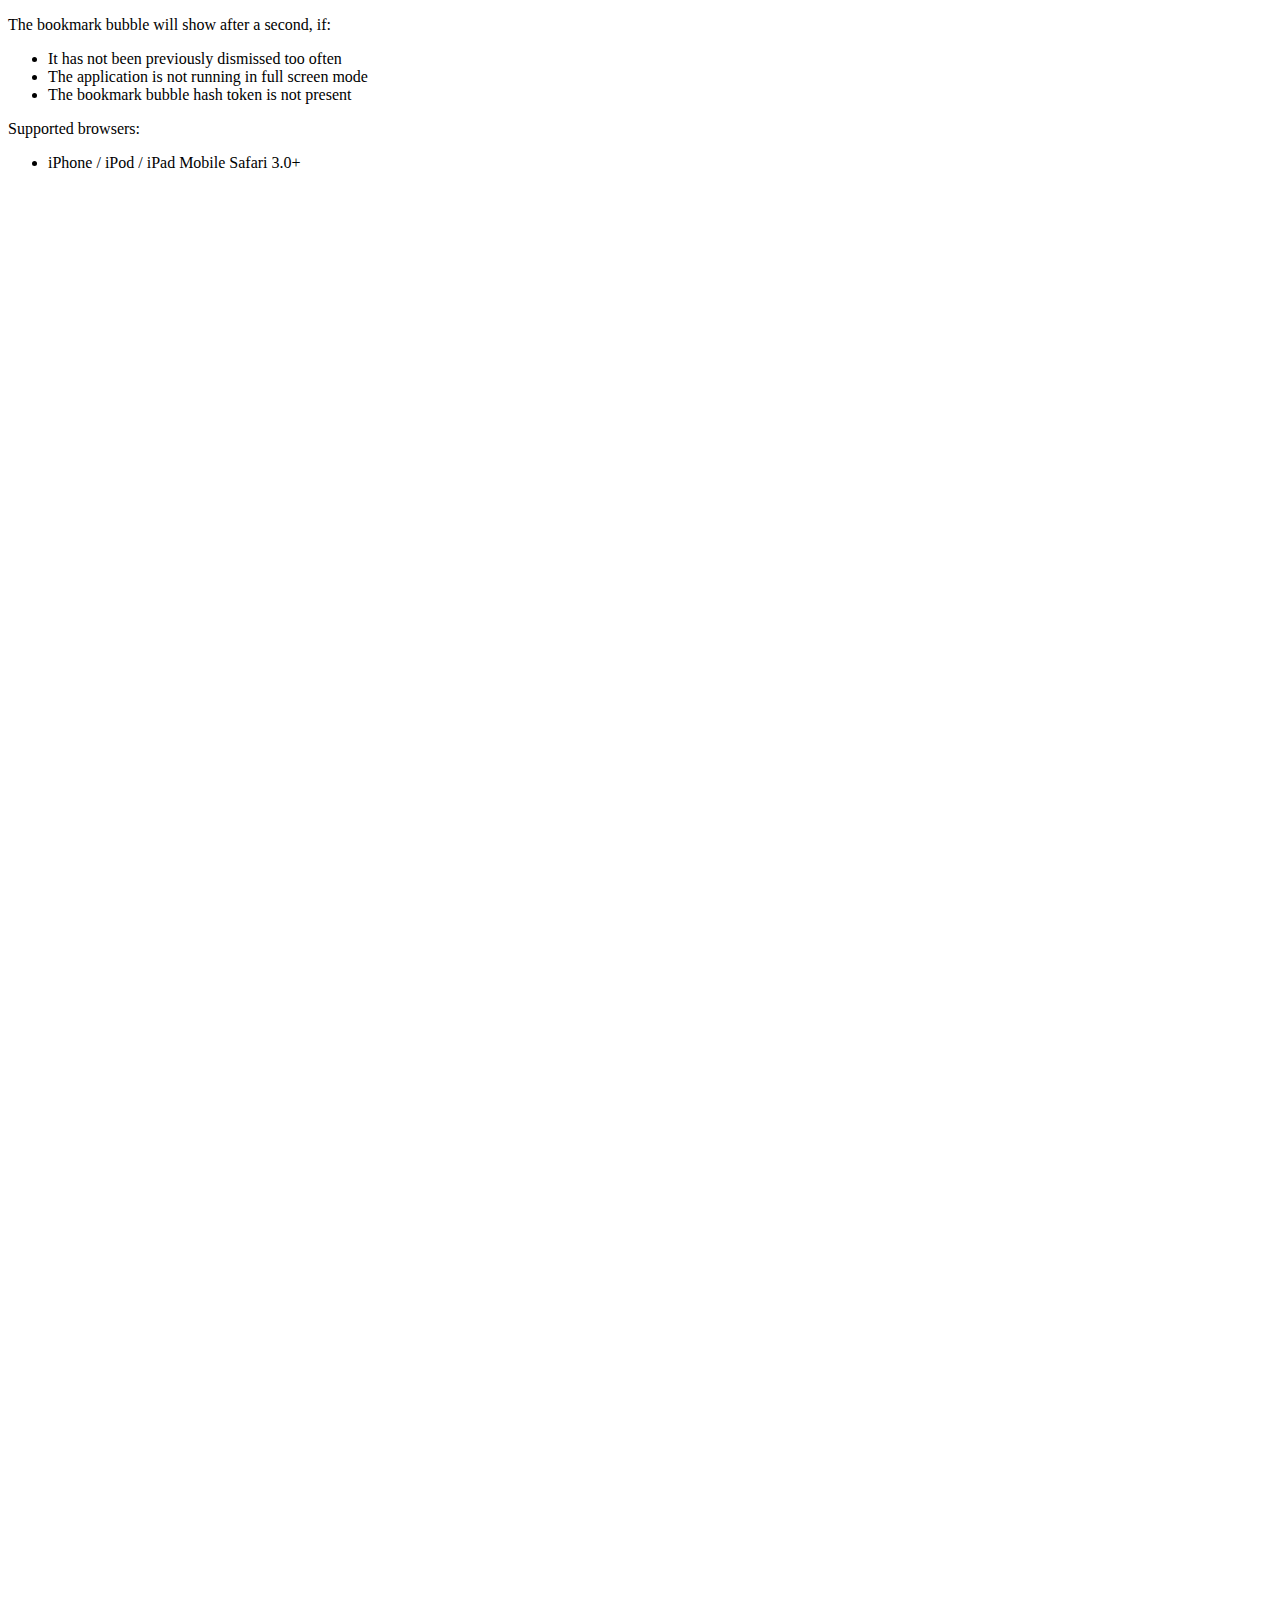
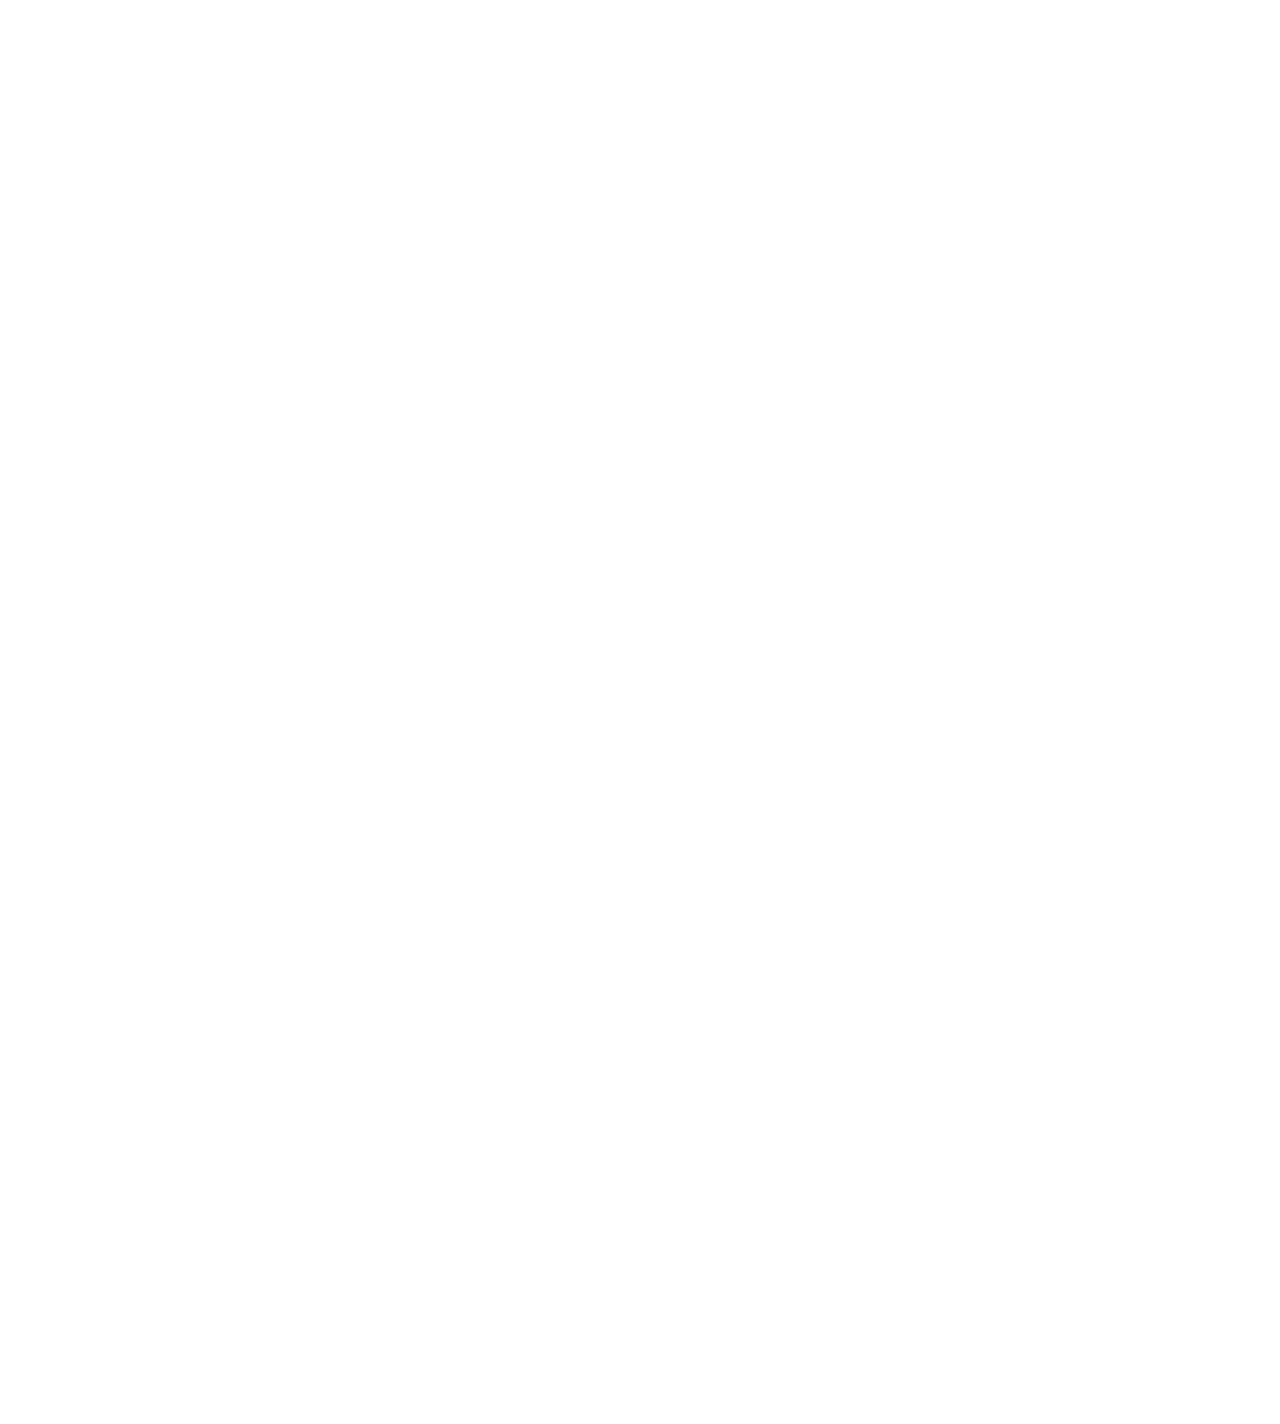
<file: en/js/bookmark-bubble/example/example.html>
<!DOCTYPE HTML PUBLIC "-//W3C//DTD HTML 4.01//EN"
    "http://www.w3.org/TR/html4/strict.dtd">

<!--
  Copyright 2010 Google Inc.

  Licensed under the Apache License, Version 2.0 (the "License");
  you may not use this file except in compliance with the License.
  You may obtain a copy of the License at

       http://www.apache.org/licenses/LICENSE-2.0

  Unless required by applicable law or agreed to in writing, software
  distributed under the License is distributed on an "AS IS" BASIS,
  WITHOUT WARRANTIES OR CONDITIONS OF ANY KIND, either express or implied.
  See the License for the specific language governing permissions and
  limitations under the License.
-->

<html>
  <head>
    <title>Sample</title>
    <meta name="viewport"
        content="width=device-width,minimum-scale=1.0,maximum-scale=1.0" />
    <meta name="apple-mobile-web-app-capable" content="yes" />
    <link rel="apple-touch-icon-precomposed" href="../images/icon_calendar.png" />
    <script type="text/javascript" src="../bookmark_bubble.js"></script>
    <script type="text/javascript" src="example.js"></script>
  </head>
  <body style="height: 3000px;">
    <p>The bookmark bubble will show after a second, if:</p>
    <ul>
      <li>It has not been previously dismissed too often</li>
      <li>The application is not running in full screen mode</li>
      <li>The bookmark bubble hash token is not present</li>
    </ul>
    <p>Supported browsers:</p>
    <ul>
      <li>iPhone / iPod / iPad Mobile Safari 3.0+</li>
    </ul>
  </body>
</html>
</file>
